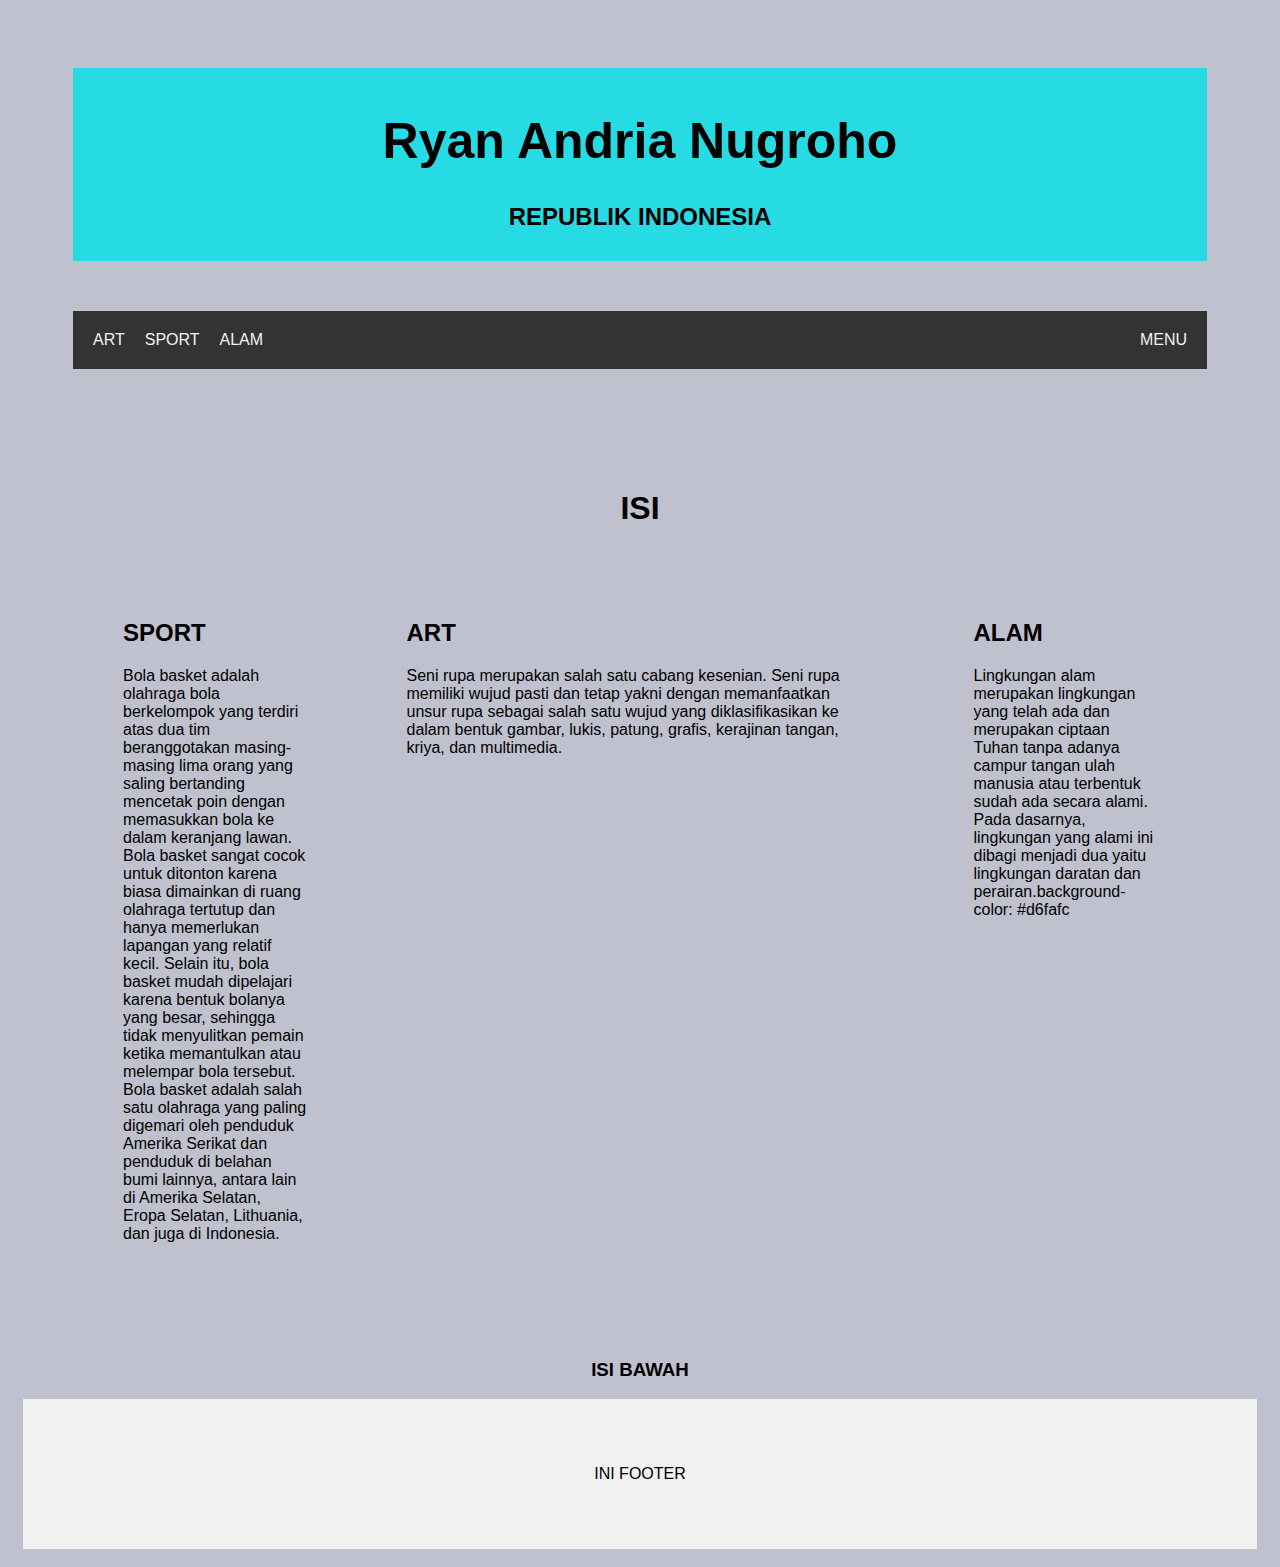
<file: index.html>
<!DOCTYPE html>
<html>
	<head>
			<title>Ryan Andria Nugroho</title>
			<link rel="stylesheet" type="text/css" href="style.css">
	</head>
	<body>
			<div class="header">
				<h1>Ryan Andria Nugroho</h1>
				<h2>REPUBLIK INDONESIA</h2>
			</div>
			<div class="topnav">
				<a href="#">ART</a>
				<a href="#">SPORT</a>
				<a href="#">ALAM</a>
				<a href="#" style="float:right">MENU</a>
			</div>

		<div class="column row">
			<h1 align="center">ISI</h1>
			<div class="column side">

				<h2>SPORT</h2>
				<p> Bola basket adalah olahraga bola berkelompok yang terdiri atas dua tim beranggotakan masing-masing lima orang yang saling bertanding mencetak poin dengan memasukkan bola ke dalam keranjang lawan. Bola basket sangat cocok untuk ditonton karena biasa dimainkan di ruang olahraga tertutup dan hanya memerlukan lapangan yang relatif kecil. Selain itu, bola basket mudah dipelajari karena bentuk bolanya yang besar, sehingga tidak menyulitkan pemain ketika memantulkan atau melempar bola tersebut.
				Bola basket adalah salah satu olahraga yang paling digemari oleh penduduk Amerika Serikat dan penduduk di belahan bumi lainnya, antara lain di Amerika Selatan, Eropa Selatan, Lithuania, dan juga di Indonesia.</p>
			</div>
			<div class="column middle">
				<h2>ART</h2>
				<p>Seni rupa merupakan salah satu cabang kesenian. Seni rupa memiliki wujud pasti dan tetap yakni dengan memanfaatkan unsur rupa sebagai salah satu wujud yang diklasifikasikan ke dalam bentuk gambar, lukis, patung, grafis, kerajinan tangan, kriya, dan multimedia.</p>
				
			</div>
			<div class="column side">
				<h2>ALAM</h2>
				<p>Lingkungan alam merupakan lingkungan yang telah ada dan merupakan ciptaan Tuhan tanpa adanya campur tangan ulah manusia atau terbentuk sudah ada secara alami. Pada dasarnya, lingkungan yang alami ini dibagi menjadi dua yaitu lingkungan daratan dan perairan.background-color: #d6fafc</p>
			</div>
			

			</div>
			<h3 align="center">ISI BAWAH</h3>

		<div class="footer">
				<p>INI FOOTER</p>
		</div>
			
	</body>
</html>
</file>
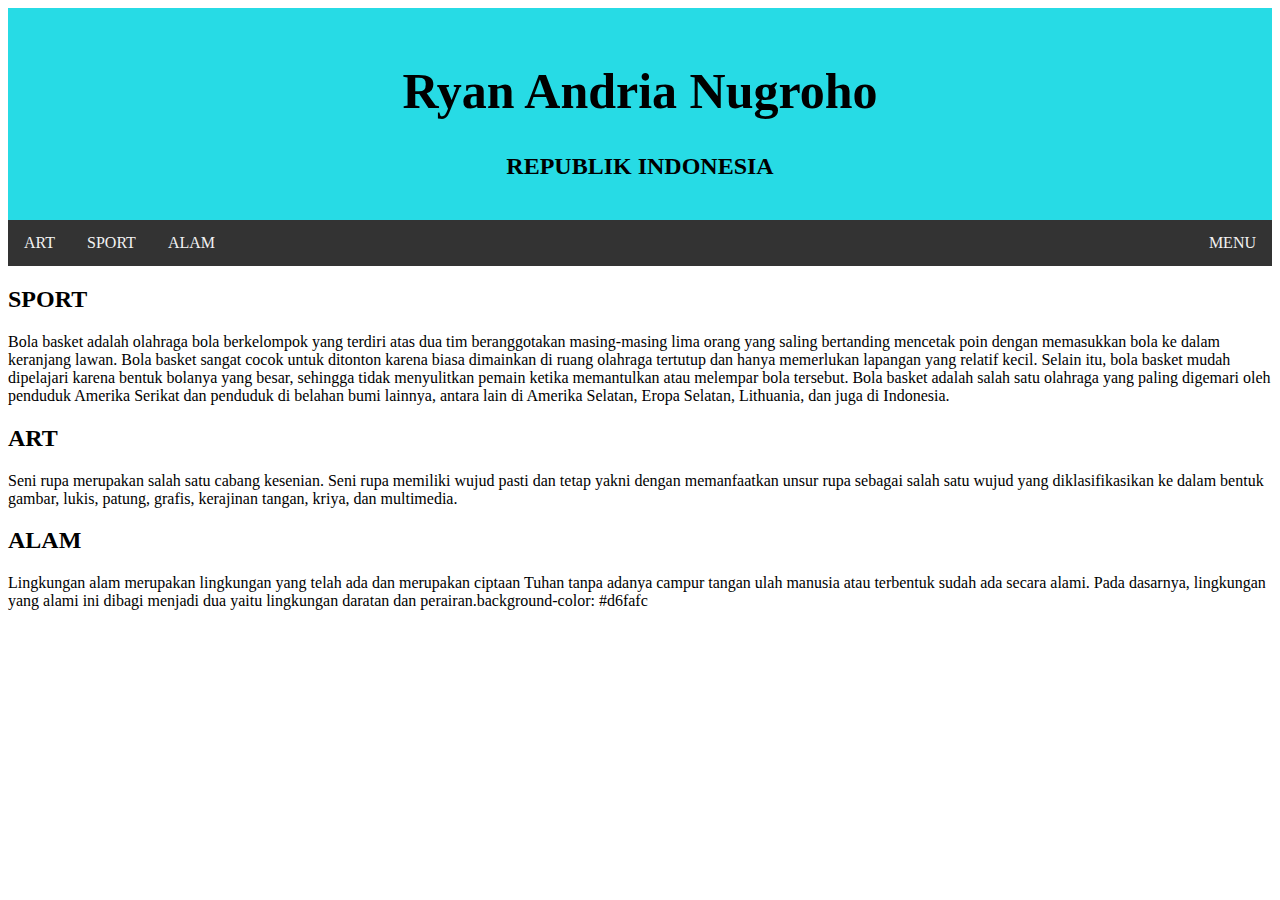
<file: Layout-css/index.html>
<!DOCTYPE html>
<html>
	<head>
			<title>Ryan Andria Nugroho</title>
			<link rel="stylesheet" type="text/css" href="style.css">
	</head>
	<body>
			<div class="header">
				<h1>Ryan Andria Nugroho</h1>
				<h2>REPUBLIK INDONESIA</h2>
			</div>
			<div class="menu">
				<a href="#">ART</a>
				<a href="#">SPORT</a>
				<a href="#">ALAM</a>
				<a href="#" style="float:right">MENU</a>
			</div>

		<div class="baris">
			<div class="kolom">
				<h2>SPORT</h2>
				<p> Bola basket adalah olahraga bola berkelompok yang terdiri atas dua tim beranggotakan masing-masing lima orang yang saling bertanding mencetak poin dengan memasukkan bola ke dalam keranjang lawan. Bola basket sangat cocok untuk ditonton karena biasa dimainkan di ruang olahraga tertutup dan hanya memerlukan lapangan yang relatif kecil. Selain itu, bola basket mudah dipelajari karena bentuk bolanya yang besar, sehingga tidak menyulitkan pemain ketika memantulkan atau melempar bola tersebut.
				Bola basket adalah salah satu olahraga yang paling digemari oleh penduduk Amerika Serikat dan penduduk di belahan bumi lainnya, antara lain di Amerika Selatan, Eropa Selatan, Lithuania, dan juga di Indonesia.</p>
			</div>
			<div class="kolom">
				<h2>ART</h2>
				<p>Seni rupa merupakan salah satu cabang kesenian. Seni rupa memiliki wujud pasti dan tetap yakni dengan memanfaatkan unsur rupa sebagai salah satu wujud yang diklasifikasikan ke dalam bentuk gambar, lukis, patung, grafis, kerajinan tangan, kriya, dan multimedia.</p>
				
			</div>
			<div class="kolom">
				<h2>ALAM</h2>
				<p>Lingkungan alam merupakan lingkungan yang telah ada dan merupakan ciptaan Tuhan tanpa adanya campur tangan ulah manusia atau terbentuk sudah ada secara alami. Pada dasarnya, lingkungan yang alami ini dibagi menjadi dua yaitu lingkungan daratan dan perairan.background-color: #d6fafc</p>
			</div>

		</div>
			

			<div class="footer"></div>
			
	</body>
</html>
</file>
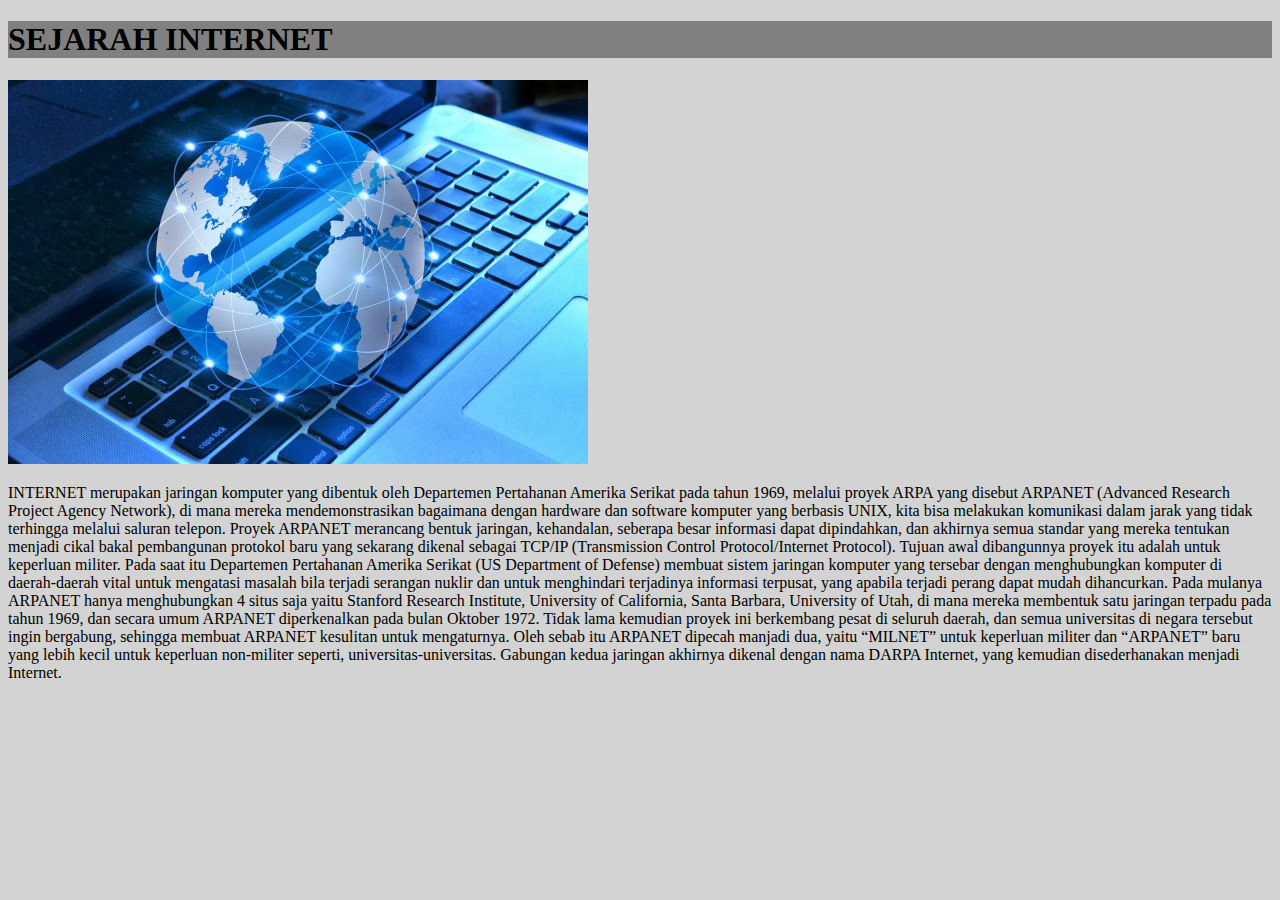
<file: internet.html>
<!DOCTYPE html>
<html>
	<head>
		<title>
			Sejarah Internet
		</title>
	</head>
	<body style="background-color:lightgray;">
	<h1 style="background-color:gray;">SEJARAH INTERNET </h1>
	<picture>
	<source media="(min-width: 650px)" srcset="internet.jpg">
  	<source media="(min-width: 465px)" srcset="internet.jpg">
  	<img src="internet.jpg" alt="internet" style="width:auto;">
	</picture>
	<p>INTERNET merupakan jaringan komputer yang dibentuk oleh Departemen Pertahanan Amerika Serikat pada tahun 1969, melalui proyek ARPA yang disebut ARPANET (Advanced Research Project Agency Network), di mana mereka mendemonstrasikan bagaimana dengan hardware dan software komputer yang berbasis UNIX, kita bisa melakukan komunikasi dalam jarak yang tidak terhingga melalui saluran telepon.

	Proyek ARPANET merancang bentuk jaringan, kehandalan, seberapa besar informasi dapat dipindahkan, dan akhirnya semua standar yang mereka tentukan menjadi cikal bakal pembangunan protokol baru yang sekarang dikenal sebagai TCP/IP (Transmission Control Protocol/Internet Protocol).

	Tujuan awal dibangunnya proyek itu adalah untuk keperluan militer. Pada saat itu Departemen Pertahanan Amerika Serikat (US Department of Defense) membuat sistem jaringan komputer yang tersebar dengan menghubungkan komputer di daerah-daerah vital untuk mengatasi masalah bila terjadi serangan nuklir dan untuk menghindari terjadinya informasi terpusat, yang apabila terjadi perang dapat mudah dihancurkan.

	Pada mulanya ARPANET hanya menghubungkan 4 situs saja yaitu Stanford Research Institute, University of California, Santa Barbara, University of Utah, di mana mereka membentuk satu jaringan terpadu pada tahun 1969, dan secara umum ARPANET diperkenalkan pada bulan Oktober 1972. Tidak lama kemudian proyek ini berkembang pesat di seluruh daerah, dan semua universitas di negara tersebut ingin bergabung, sehingga membuat ARPANET kesulitan untuk mengaturnya.

	Oleh sebab itu ARPANET dipecah manjadi dua, yaitu “MILNET” untuk keperluan militer dan “ARPANET” baru yang lebih kecil untuk keperluan non-militer seperti, universitas-universitas. Gabungan kedua jaringan akhirnya dikenal dengan nama DARPA Internet, yang kemudian disederhanakan menjadi Internet.</p>
	</body>
</html>
</file>
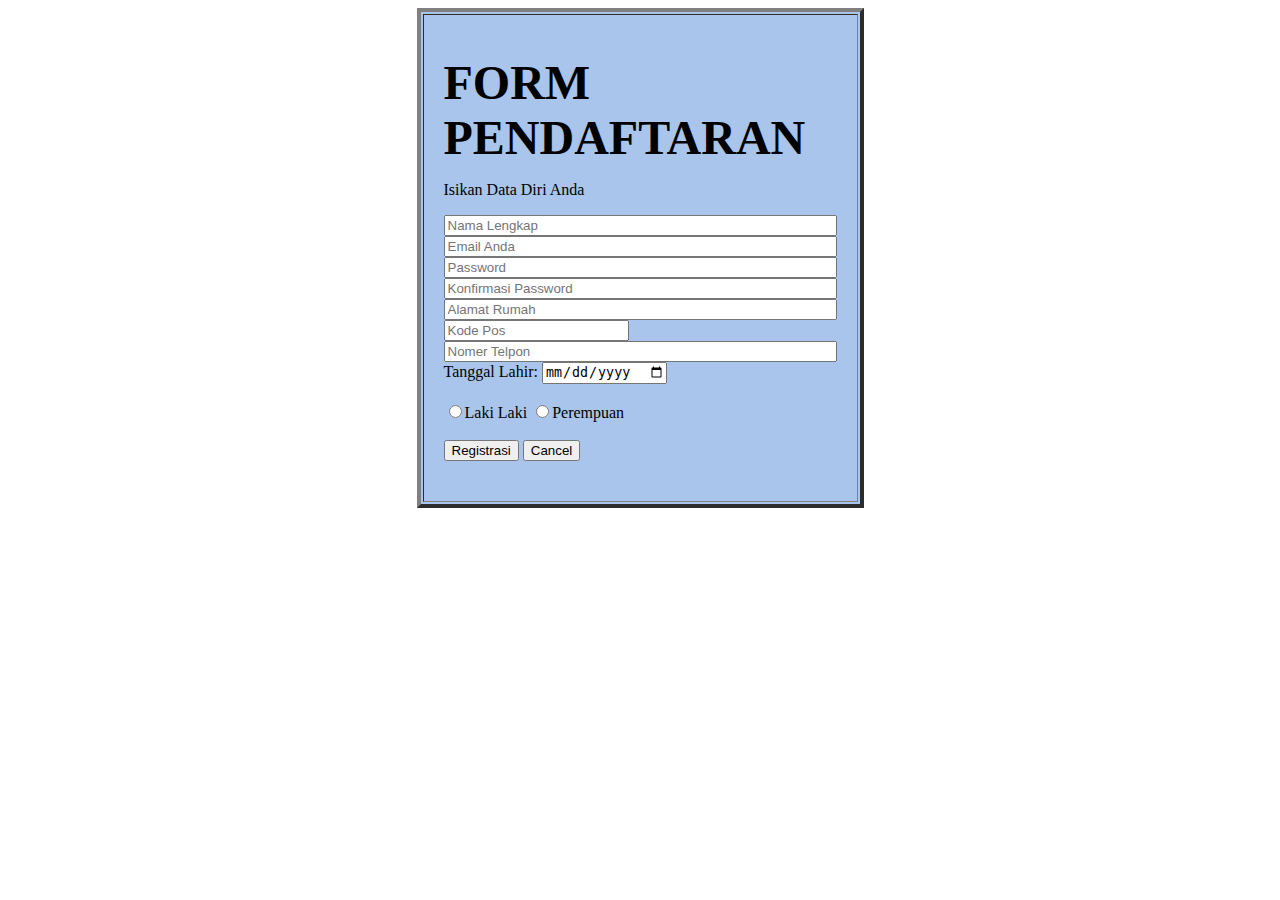
<file: profile.html>
<!DOCTYPE html>
<html>
	<head><title>Form Registrasi</title></head>
	<body>
	<table border="4" bgcolor="A9C5EB" align="center" height="500" width="400" cellpadding="20">
	<tr>
	<td>
	<b><font color="black" size="10"> FORM PENDAFTARAN </font></b>
	<p>Isikan Data Diri Anda</p>
	<input type="text" Name="nama" size="46" placeholder="Nama Lengkap">
	<input type="text" Name="email" size="46" placeholder="Email Anda"><br>
	<input type="password" Name="sandi" size="46" placeholder="Password"><br>
	<input type="password" Name="sandi" size="46" placeholder="Konfirmasi Password"><br>
	<input type="text" Name="alamat" size="46" placeholder="Alamat Rumah"><br>
	<input type="text" Name="Kode" size="20" placeholder="Kode Pos"><br>
	<input type="text" Name="phone" size="46" placeholder="Nomer Telpon">
	<form action="/action_page.php">
  	Tanggal Lahir:
  	<input type="date" name="tanggal lahir">

	</select><br><br>
	<input type="radio" name="Kelamin" value="L">Laki Laki
	<input type="radio" name="Kelamin" value="P">Perempuan
	<br><br>
	<input type="button" onclick="alert('REGISTRASI SUDAH BERHASIL!')"value="Registrasi">
	<input value="Cancel" style="background-color: 4985D0; height: 50; width: 150;"type="submit">
	</td>
	</tr>
	
	
</body>
</html>
</file>
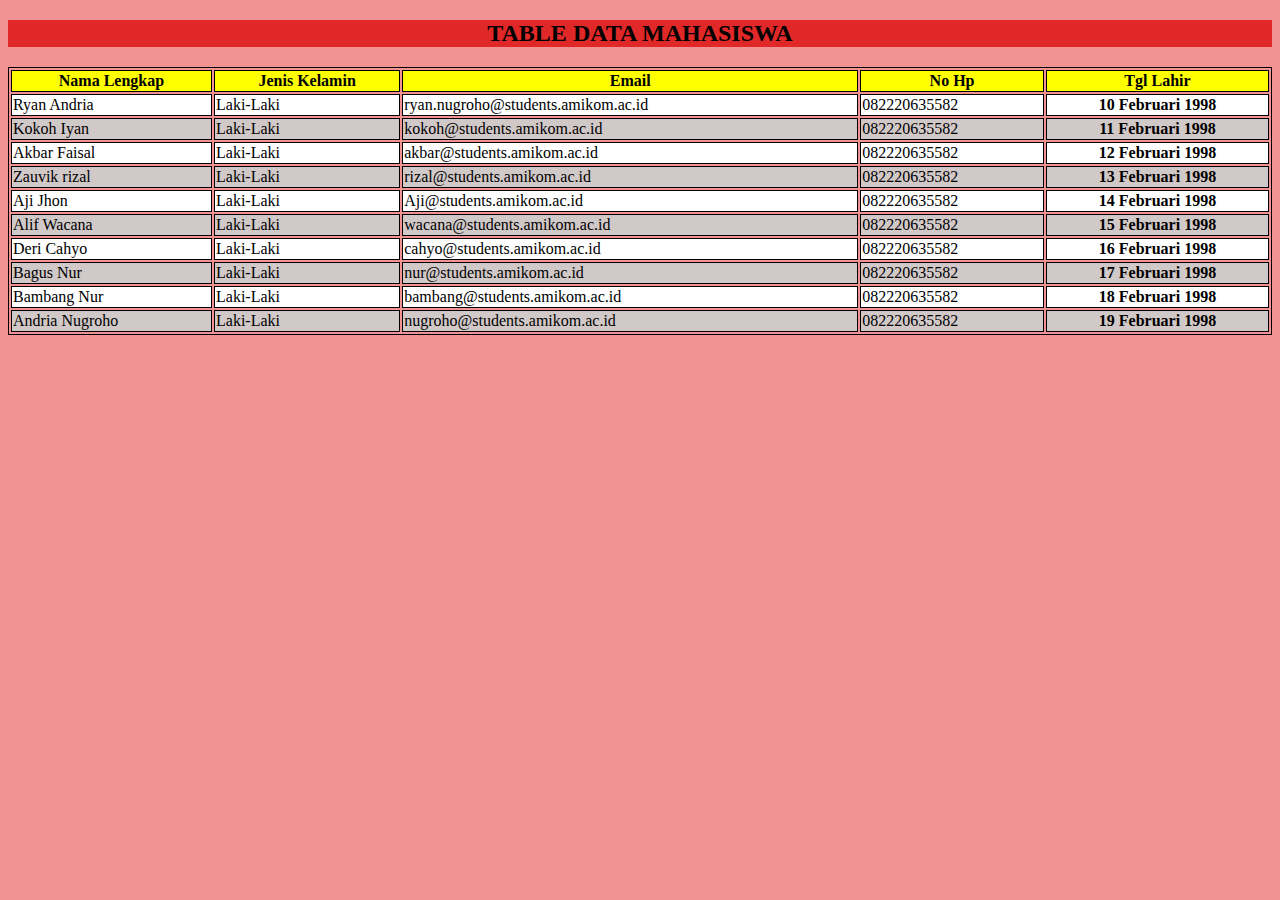
<file: table.html>
<!DOCTYPE html>
<html>
<head>
  <style>
    table, th, td 
    {
    border: 1px solid black;
    }

    table#t01 tr:nth-child(even)
    {
    background-color: #ffffff;
    }
    table#t01 tr:nth-child(odd) 
    {
    background-color: #d1c8c8;
  </style>
</head>

<body bgcolor="#f29393">

<h2 style="background-color:rgb(224, 40, 40)" , align="center">TABLE DATA MAHASISWA</h2>

<table style="width:100%", id="t01">
  <tr>
    <th bgcolor="yellow">Nama Lengkap</th>
    <th bgcolor="yellow">Jenis Kelamin</th> 
    <th bgcolor="yellow">Email</th>
    <th bgcolor="yellow">No Hp</th>
    <th bgcolor="yellow">Tgl Lahir</th>
  </tr>
  <tr>
    <td>Ryan Andria</td>
    <td>Laki-Laki</td>
    <td>ryan.nugroho@students.amikom.ac.id</td>
    <td>082220635582</td>
    <th>10 Februari 1998</th>
  </tr>
  <tr>
     <td>Kokoh Iyan</td>
    <td>Laki-Laki</td>
    <td>kokoh@students.amikom.ac.id</td>
    <td>082220635582</td>
    <th>11 Februari 1998</th>
  </tr>
  <tr>
    <td>Akbar Faisal</td>
    <td>Laki-Laki</td>
    <td>akbar@students.amikom.ac.id</td>
    <td>082220635582</td>
    <th>12 Februari 1998</th>
  </tr>
  <tr>
     <td>Zauvik rizal</td>
    <td>Laki-Laki</td>
    <td>rizal@students.amikom.ac.id</td>
    <td>082220635582</td>
    <th>13 Februari 1998</th>
  </tr>
  <tr>
     <td>Aji Jhon</td>
    <td>Laki-Laki</td>
    <td>Aji@students.amikom.ac.id</td>
    <td>082220635582</td>
    <th>14 Februari 1998</th>
  </tr>
  <tr>
     <td>Alif Wacana</td>
    <td>Laki-Laki</td>
    <td>wacana@students.amikom.ac.id</td>
    <td>082220635582</td>
    <th>15 Februari 1998</th>
  </tr>
  <tr>
     <td>Deri Cahyo</td>
    <td>Laki-Laki</td>
    <td>cahyo@students.amikom.ac.id</td>
    <td>082220635582</td>
    <th>16 Februari 1998</th>
  </tr>
  <tr>
     <td>Bagus Nur</td>
    <td>Laki-Laki</td>
    <td>nur@students.amikom.ac.id</td>
    <td>082220635582</td>
    <th>17 Februari 1998</th>
  </tr>
  <tr>
     <td>Bambang Nur</td>
    <td>Laki-Laki</td>
    <td>bambang@students.amikom.ac.id</td>
    <td>082220635582</td>
    <th>18 Februari 1998</th>
  </tr>
  <tr>
     <td>Andria Nugroho</td>
    <td>Laki-Laki</td>
    <td>nugroho@students.amikom.ac.id</td>
    <td>082220635582</td>
    <th>19 Februari 1998</th>
  </tr>
</table>

</body>
</html>
</file>
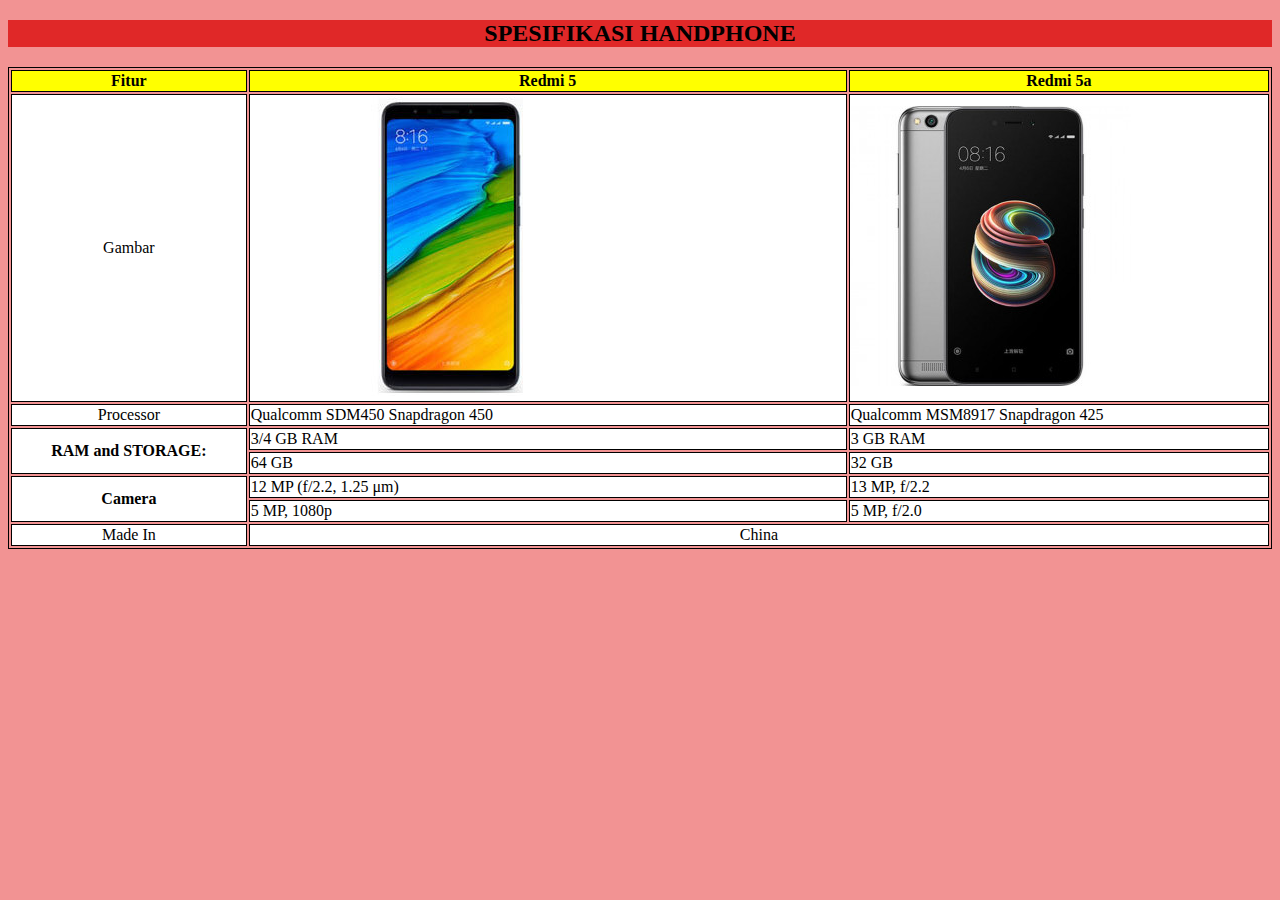
<file: table2.html>
<!DOCTYPE html>
<html>
<head>
  <style>
    table, th, td 
    {
    border: 1px solid black;
    }

    table#t01 tr:nth-child(even)
    {
    background-color: #ffffff;
    }
    table#t01 tr:nth-child(odd) 
    {
    background-color: #ffffff;
  </style>
</head>
<body bgcolor="#f29393">

<h2 style="background-color:rgb(224, 40, 40)" , align="center">SPESIFIKASI HANDPHONE</h2>

<table style="width:100%", id="t01">
        <tr>
            <th bgcolor="yellow">Fitur</th>
            <th bgcolor="yellow">Redmi 5</th>
            <th bgcolor="yellow">Redmi 5a</th>
        </tr>
        <tr>
          <td align="center">Gambar</td>
          <td>
            <img src="red5.jpg" alt="redmi5">
          </td>
          <td>
            <img src="red5a.jpg" alt="redmi 5a">
          </td>
        </tr>
        <tr>
          <td align="center">Processor</td>
          <td>Qualcomm SDM450 Snapdragon 450</td>
          <td>Qualcomm MSM8917 Snapdragon 425</td>
        </tr>
        <tr>
          <th rowspan="2">RAM and STORAGE:</th>
          <td>3/4 GB RAM</td>
          <td>3 GB RAM</td>
        </tr>
        <tr>
          <td>64 GB</td>
          <td>32 GB</td>
        </tr>
        <tr>
          <th rowspan="2">Camera</td>
          <td>12 MP (f/2.2, 1.25 μm)</td>
          <td>13 MP, f/2.2</td>
        </tr>
        <tr>
          <td>5 MP, 1080p</td>
          <td>5 MP, f/2.0</td>
        </tr>
        <tr>
        <td align="center">Made In</td> 
        <td colspan="2", align="center">China</td> 
        </tr>
</table>
</body>
</html>
</file>
<file: style.css>
* {
    box-sizing: border-box;
}

body {
    font-family: Arial;
    padding: 10px 15px;
    background: #c0c1ce;
}
.header
	{
		background-color: #27dbe5;
        margin: 50px;
    	padding: 10px;
    	text-align: center
	}
.header h1
	{
		font-size: 50px;
	}
.topnav 
	{
    	overflow: hidden;
    	background-color: #333;
        margin:50px;
        padding: 10px;
    }
.topnav a 
	{
	float: left;
    display: block;
    color: #f2f2f2;
    text-align: center;
    padding: 10px 10px;
    text-decoration: none
	}
.topnav a:hover 
	{
    
    background-color: #ddd;
    color: black;
}
/* Create three unequal columns that floats next to each other */
.column {
    float: left;
    padding: 50px;
}

/* Left and right column */
.column.side {
    width: 25%;
}

/* Middle column */
.column.middle {
    width: 50%;
}

/* Clear floats after the columns */
.row:after {
    content: "";
    display: table;
    clear: both;
}

/* Responsive layout - makes the three columns stack on top of each other instead of next to each other */
@media screen and (max-width:600px) {
    .column {
        width: 100%;
    }
}
/* Style the footer */
.footer {
    background-color: #f1f1f1;
    padding: 50px;
    text-align: center;
}
</file>
<file: Layout-css/style.css>
.header
	{
		background-color: #27dbe5;
    	padding: 20px;
    	text-align: center
	}
.header h1
	{
		font-size: 50px;
	}
.menu 
	{
    	overflow: hidden;
    	background-color: #333;
	}
.menu a 
	{
	float: left;
    display: block;
    color: #f2f2f2;
    text-align: center;
    padding: 14px 16px;
    text-decoration: none
	}
.menu a:hover 
	{
    
    background-color: #ddd;
    color: black;
}
.baris:after {
    content: "";
    display: table;
    clear: both;
    background-color: #d6fafc

}
@media screen and (max-width:600px) {
    .column {
        width: 100%;
    }
</file>
